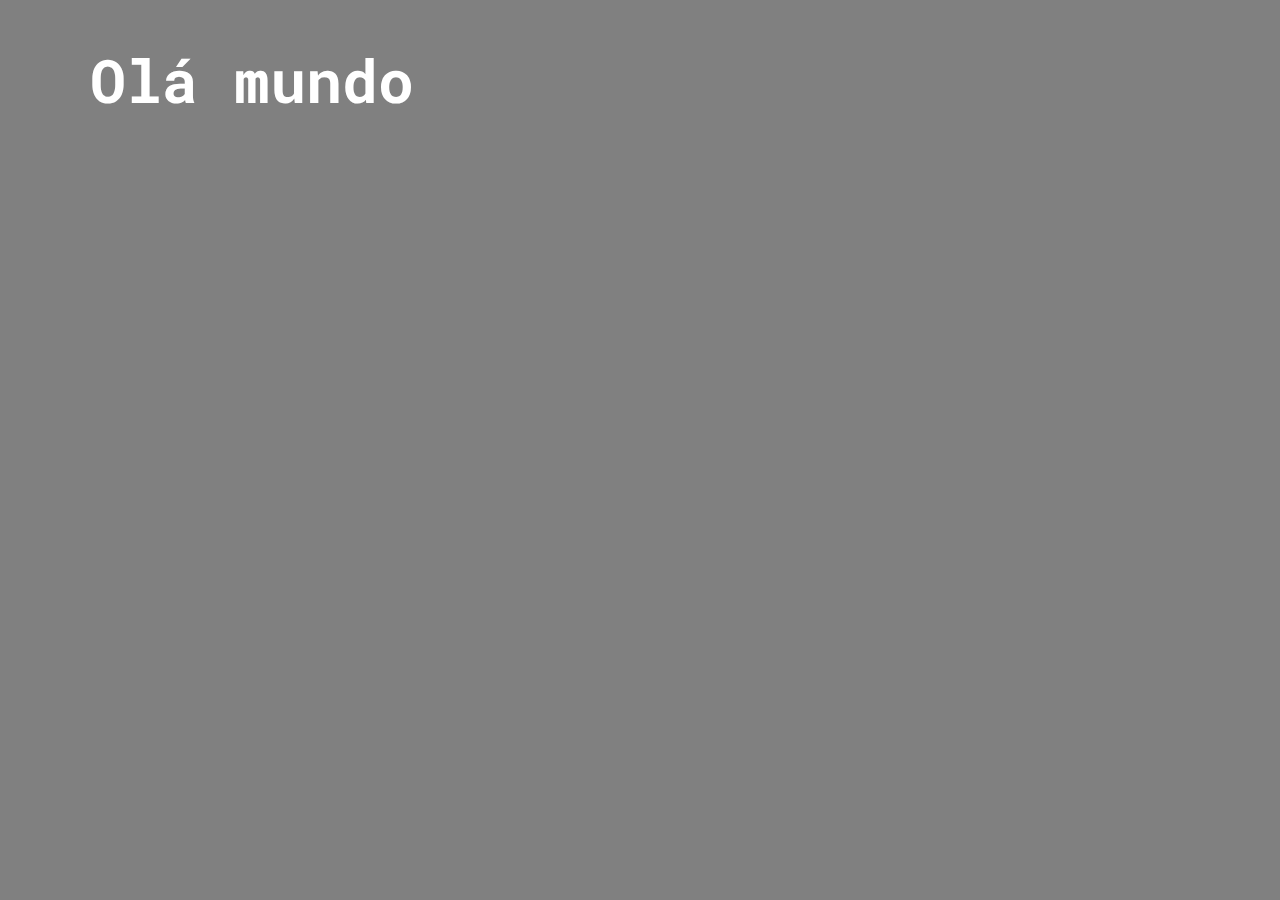
<file: Inicio.html>
<!DOCTYPE html>
<html lang="pt-br">
<head>
    <meta charset="UTF-8">
    <meta name="viewport" content="width=device-width, initial-scale=1.0">
    <title>Início</title>
    <link rel="stylesheet" href="inicio.css">
</head>
<body>
    <h1>Olá mundo</h1>
</body>
</html>
</file>
<file: inicio.css>
@import url('https://fonts.googleapis.com/css2?family=Comfortaa:wght@300;400&family=Montserrat:ital,wght@0,100;0,200;0,300;0,400;0,500;0,600;0,700;0,800;0,900;1,100;1,200;1,300;1,400;1,500;1,600;1,700;1,800;1,900&family=Roboto+Mono:wght@200;300;400&display=swap');

body{
    font-family: roboto mono;
    font-size: 30px;
    background-color: grey;
    color: white;
    margin-left: 90px;
}
</file>
